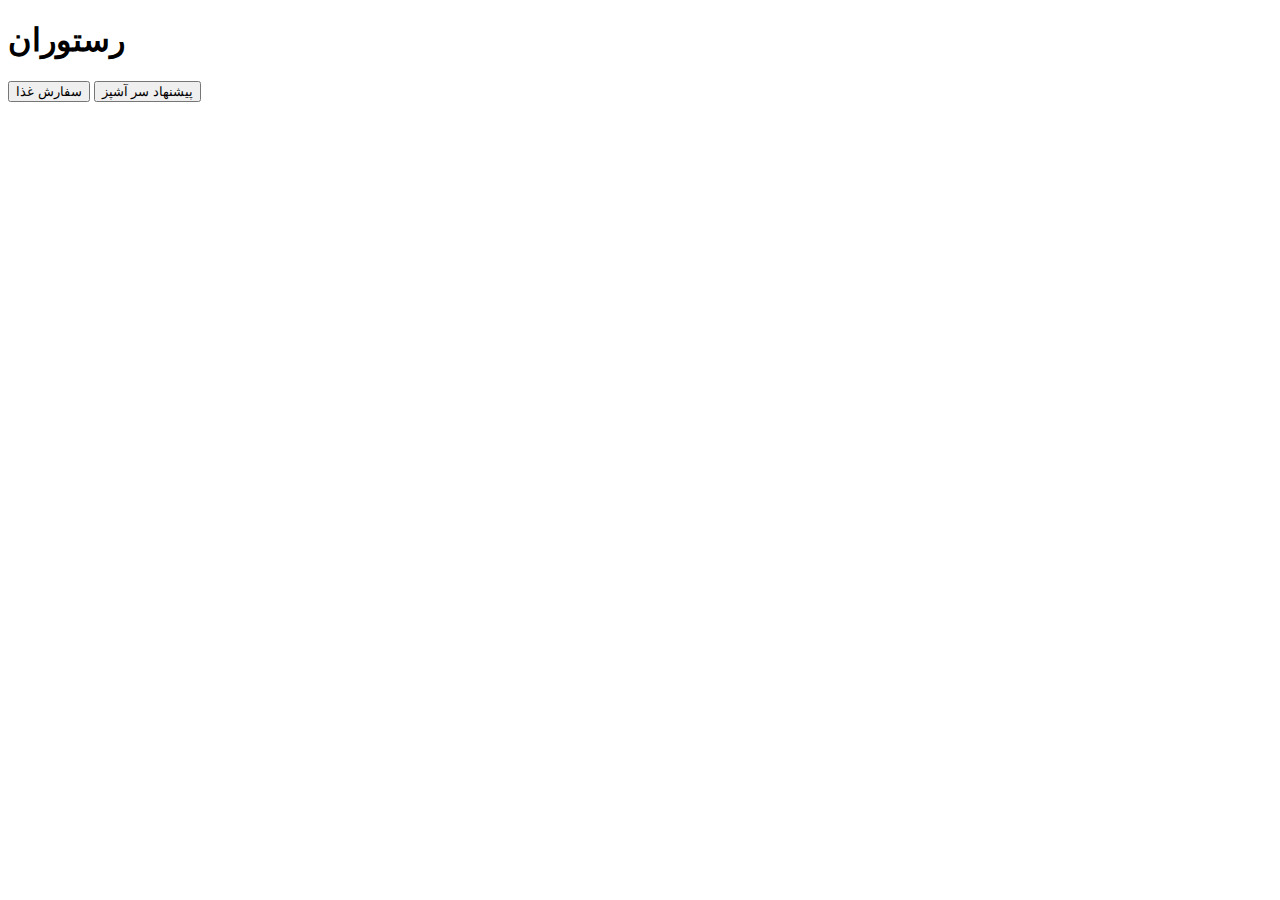
<file: Untitled-1.html>
<!DOCTYPE html>
<html lang="en">
<head>
    <meta charset="UTF-8">
    <meta name="viewport" content="width=device-width, initial-scale=1.0">
    <title>رستوران</title>
</head>
<body>

<h1>رستوران</h1>

<button onclick="showFoodMenu()">سفارش غذا</button>
<button onclick="showChefSuggestion()">پیشنهاد سر آشپز</button>

<script>
    function showFoodMenu() {
        fetch('food_menu.xlsx') // فایل food_menu.xlsx را دریافت می‌کنیم
            .then(response => response.blob())
            .then(blob => {
                const url = window.URL.createObjectURL(blob);
                const a = document.createElement('a');
                a.href = url;
                a.download = 'food_menu.xlsx';
                document.body.appendChild(a);
                a.click();
                window.URL.revokeObjectURL(url);
            });
    }

    function showChefSuggestion() {
        fetch('food_menu.xlsx') // فایل food_menu.xlsx را دریافت می‌کنیم
            .then(response => response.blob())
            .then(blob => {
                const url = window.URL.createObjectURL(blob);
                const a = document.createElement('a');
                a.href = url;
                a.download = 'food_menu.xlsx';
                document.body.appendChild(a);
                a.click();
                window.URL.revokeObjectURL(url);
            });

        alert('پیشنهاد سر آشپز: برای مشاهده لیست به فایل دانلود شده نگاه کنید.');
    </script>

</body>
</html>
</file>
